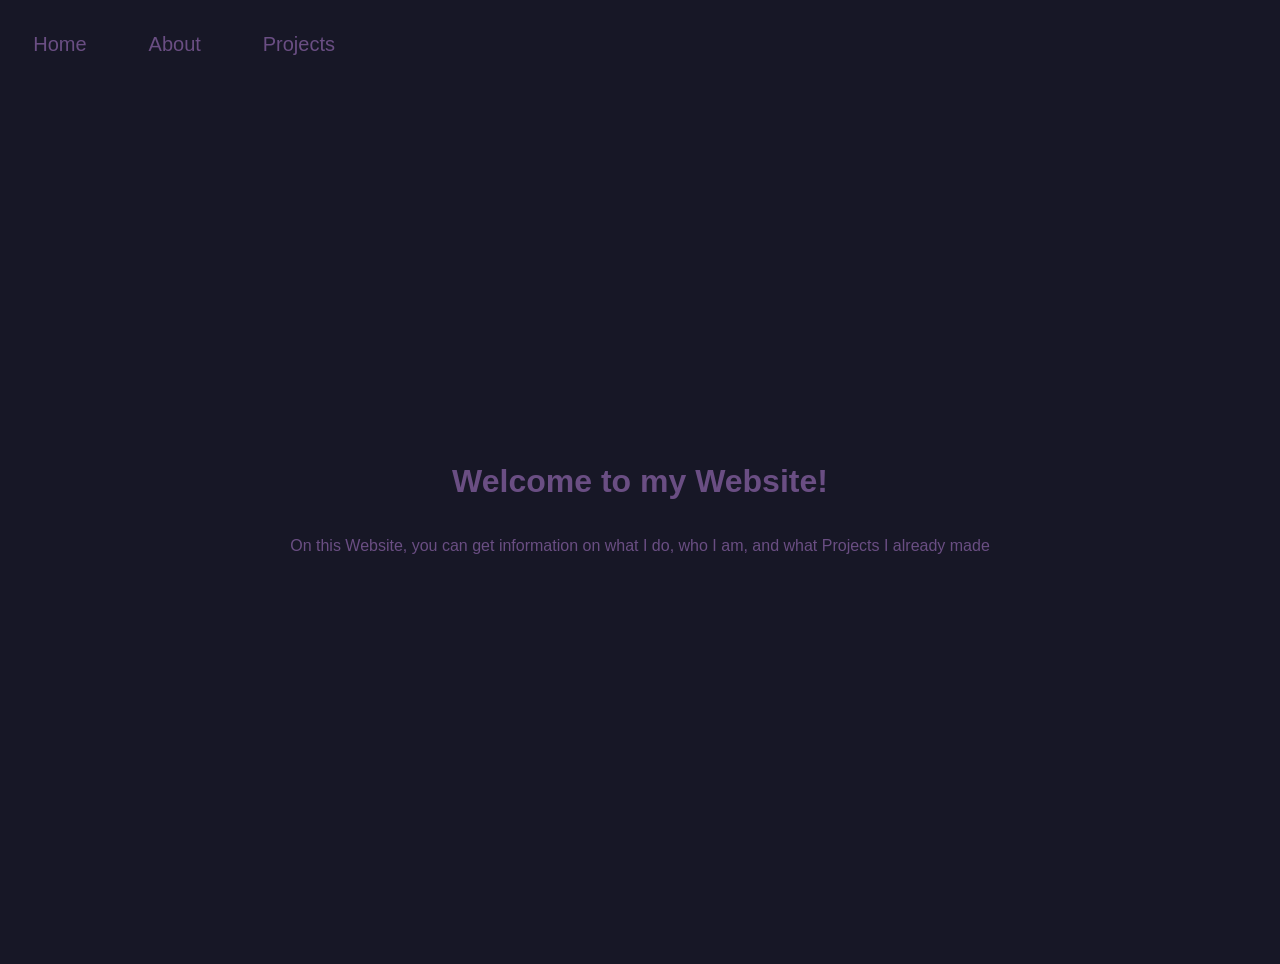
<file: index.html>
<!DOCTYPE html>
<html lang="en">
<head>
    <meta charset="UTF-8">
    <meta name="viewport" content="width=device-width, initial-scale=1.0">
    <title>Welcome</title>
    <link rel="stylesheet" href="style.css">
</head>
<body>
    <div class="topbar">
        <a id="home" href="index.html">Home</a>
        <a id="about" href="about.html">About</a>
        <a href="projects.html">Projects</a>
    </div>
    <div class="content">
        <h1>Welcome to my Website!</h1>
        <p>On this Website, you can get information on what I do, who I am, and what Projects I already made</p>
    </div>
</body>
</html>
</file>
<file: style.css>
* {
    font-family: Arial, Helvetica, sans-serif;
    text-decoration: none;
    background-color: #171726;
    color: #6A4E83;
}
.content {
    display: flex;
    justify-content: center;
    align-items: center;
    height: 100vh;
    flex-direction: column;
}
.topbar {
    display: flex;
    justify-content: left;
    gap: 5%;
    color: rgb(115, 103, 181);
    font-size: 125%;
    padding-top: 2%;
    padding-left: 2%;
}
.topbar a {
    transition: all 0.3s ease;
}
.topbar a:visited {
    color: rgb(115, 103, 181);
}   
.topbar a:hover {
    color: #67B59A;
    transform: scale(1.15);
    text-decoration: underline;
}
.topbar a:active {
    color: #b56767;
    transform: scale(1.15);
}
</file>
